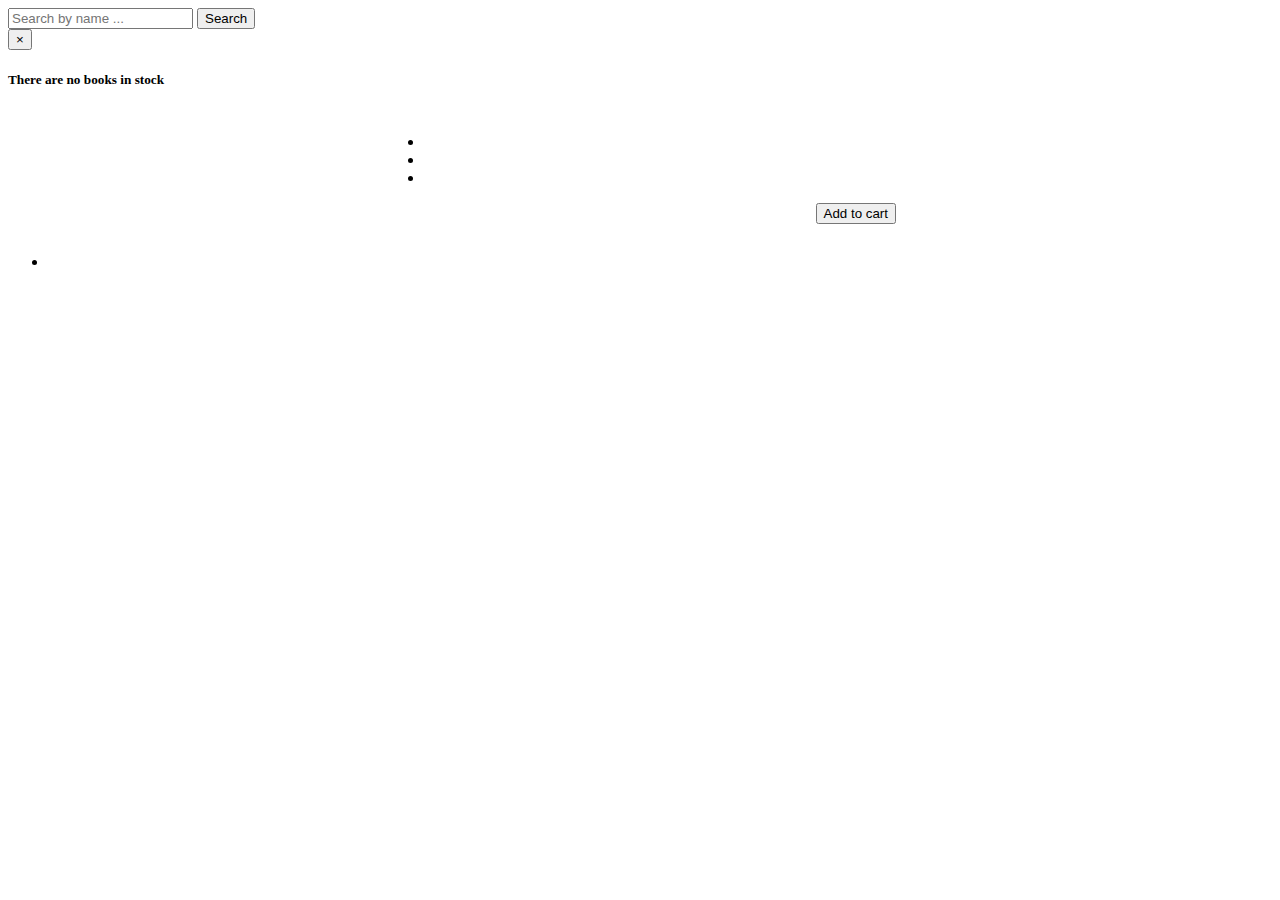
<file: bookstore/src/main/resources/templates/index.html>
<!DOCTYPE html>
<html xmlns:th="http://www.thymeleaf.org" lang="en">
<head th:replace="layout :: head"></head>

<body>
	<nav th:replace="layout :: header"></nav>

	<div class="container" id="main-content">
		<div class="row">
			<div class="col-6 no-padding">
				<form class="form-inline" action="#" th:action="@{/search}"
					method="get">
					<input class="form-control mr-sm-2" type="search" name="term"
						placeholder="Search by name ..." />
					<button class="btn btn-primary" type="submit">
						<i class="fa fa-search"></i> Search
					</button>
				</form>
			</div>
		</div>

		<div class="row mt-4">
			<div th:if="${successMessage}"
				class="col-12 alert alert-success alert-dismissible fade show"
				role="alert">
				<span th:text="${successMessage}"></span>
				<button type="button" class="close" data-dismiss="alert"
					aria-label="Close">
					<span aria-hidden="true">&times;</span>
				</button>
			</div>

			<th:block th:if="${#lists.isEmpty(bookPage.content)}">
				<h5>There are no books in stock</h5>
			</th:block>

			<th:block th:unless="${#lists.isEmpty(bookPage.content)}">
				<div class="card-deck"
					style="display: flex; justify-content: space-around; margin-top: 20px;">
					<div class="col-sm-6"
						style="max-width: 32rem; display: inline-block; width: 32rem;"
						th:each="book, iStat : ${bookPage.content}">
						<div class="card text-white bg-dark"
							style="width: 32rem; margin-bottom: 50px">
							<!-- <img class="card-img-top" src="..." alt="Card image cap"> -->
							<div class="card-body">
								<h5 class="card-title" th:text="${book.name}"></h5>
								<p class="card-text" th:text="${book.authors}"></p>
							</div>
							<ul class="list-group list-group-flush">
								<li class="list-group-item text-white bg-dark"
									th:text="${book.publisher}"></li>
								<li class="list-group-item text-white bg-dark"
									th:text="${book.publishedOn}"></li>
								<li class="list-group-item text-white bg-dark"
									th:text="${book.isbn}"></li>
							</ul>
							<div class="card-footer" style="display: inline">
								<i class="font-weight-bold align-middle"
									th:text="${book.price} + ' ' + '$'"></i>
								<form class="form-inline" style="float: right" action="#"
									th:action="@{/cart/add/{id}(id=${book.id})}" method="get">
									<button class="btn btn-success" type="submit">
										<i class="fa fa-plus-circle"></i> Add to cart
									</button>
								</form>
							</div>
						</div>
					</div>
				</div>
				<div th:if="${bookPage.totalPages > 0}" class="pagination"
					th:each="pageNumber : ${pageNumbers}">
					<nav aria-label="Page navigation example">
						<ul class="pagination">
							<li class="page-item font-weight-bold"><a
								th:href="@{/(size=${bookPage.size}, page=${pageNumber})}"
								th:text=${pageNumber} th:class="page-link"></a></li>
						</ul>
					</nav>
				</div>
			</th:block>
		</div>
	</div>

</body>
</html>
</file>
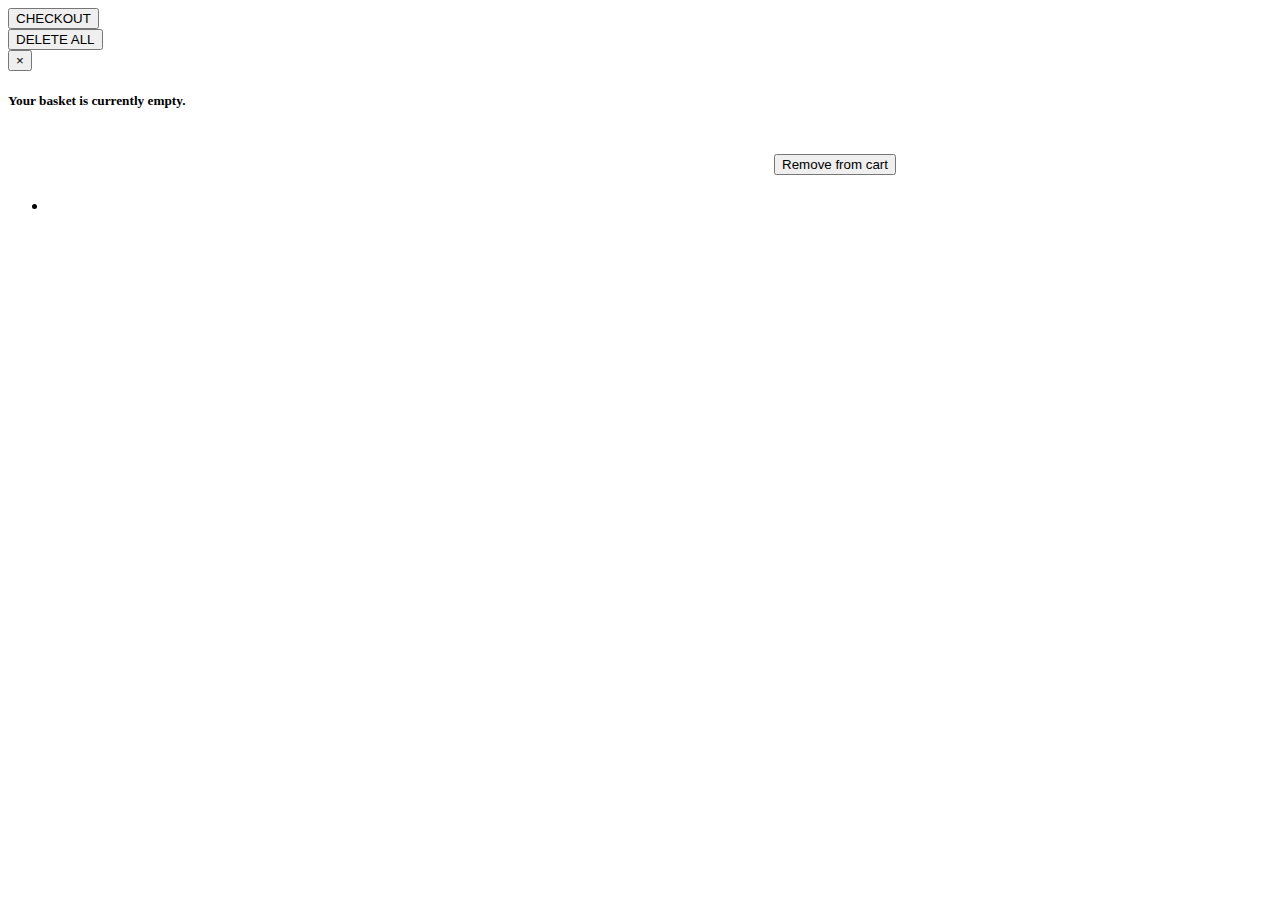
<file: bookstore/src/main/resources/templates/cart.html>
<!DOCTYPE html>
<html xmlns:th="http://www.thymeleaf.org" lang="en">
<head th:replace="layout :: head"></head>

<body>
	<nav th:replace="layout :: header"></nav>

	<div class="container" id="main-content">
		<div class="row h-100">
			<div class="col-4 no-padding">
				<form class="form-inline" action="/checkout" method="get">
					<button class="btn btn-primary" type="submit">
						<i class="fa fa-cart-arrow-down fa-bigger"></i> CHECKOUT
					</button>
				</form>
			</div>
			<div class="col-4 no-padding"
				style="display: flex; justify-content: center;"></div>
			<div class="col-4 no-padding">
				<form class="form-inline justify-content-end" action="#"
					th:action="@{/cart/remove/all}" method="get">
					<button class="btn btn-danger" type="submit">
						<i class="fa fa-trash-o fa-bigger"></i> DELETE ALL
					</button>
				</form>
			</div>
		</div>
		<div class="row mt-4">
			<div th:if="${successMessage}"
				class="col-12 alert alert-success alert-dismissible fade show"
				role="alert">
				<span th:text="${successMessage}"></span>
				<button type="button" class="close" data-dismiss="alert"
					aria-label="Close">
					<span aria-hidden="true">&times;</span>
				</button>
			</div>

			<th:block th:if="${#lists.isEmpty(cart)}">
				<h5>Your basket is currently empty.</h5>
			</th:block>

			<th:block th:unless="${#lists.isEmpty(cart)}">
				<div class="card-deck"
					style="display: flex; justify-content: space-around; margin-top: 20px;">
					<div class="col-sm-6"
						style="max-width: 32rem; display: inline-table; width: 32rem;"
						th:each="book, iStat : ${cart}">
						<div class="card text-white bg-dark"
							style="width: 32rem; margin-bottom: 50px">
							<!-- <img class="card-img-top" src="..." alt="Card image cap"> -->
							<div class="card-body">
								<h5 class="card-title" th:text="${book.name}"></h5>
								<p class="card-text" th:text="${book.authors}"></p>
							</div>
							<div class="card-footer" style="display: inline">
								<i class="font-weight-bold align-middle"
									th:text="${book.price} + ' ' + '$'"></i>
								<form class="form-inline" style="float: right" action="#"
									th:action="@{/cart/remove/{id}(id=${book.id})}" method="get">
									<button class="btn btn-danger" type="submit">
										<i class="fa fa-minus-circle"></i> Remove from cart
									</button>
								</form>
							</div>
						</div>
					</div>
				</div>
				<div th:if="${bookPage.totalPages > 0}" class="pagination"
					th:each="pageNumber : ${pageNumbers}">
					<nav aria-label="Page navigation example">
						<ul class="pagination">
							<li class="page-item font-weight-bold"><a
								th:href="@{/(size=${bookPage.size}, page=${pageNumber})}"
								th:text=${pageNumber} th:class="page-link"></a></li>
						</ul>
					</nav>
				</div>
			</th:block>
		</div>
	</div>

	<footer th:replace="layout :: footer"></footer>
</body>
</html>
</file>
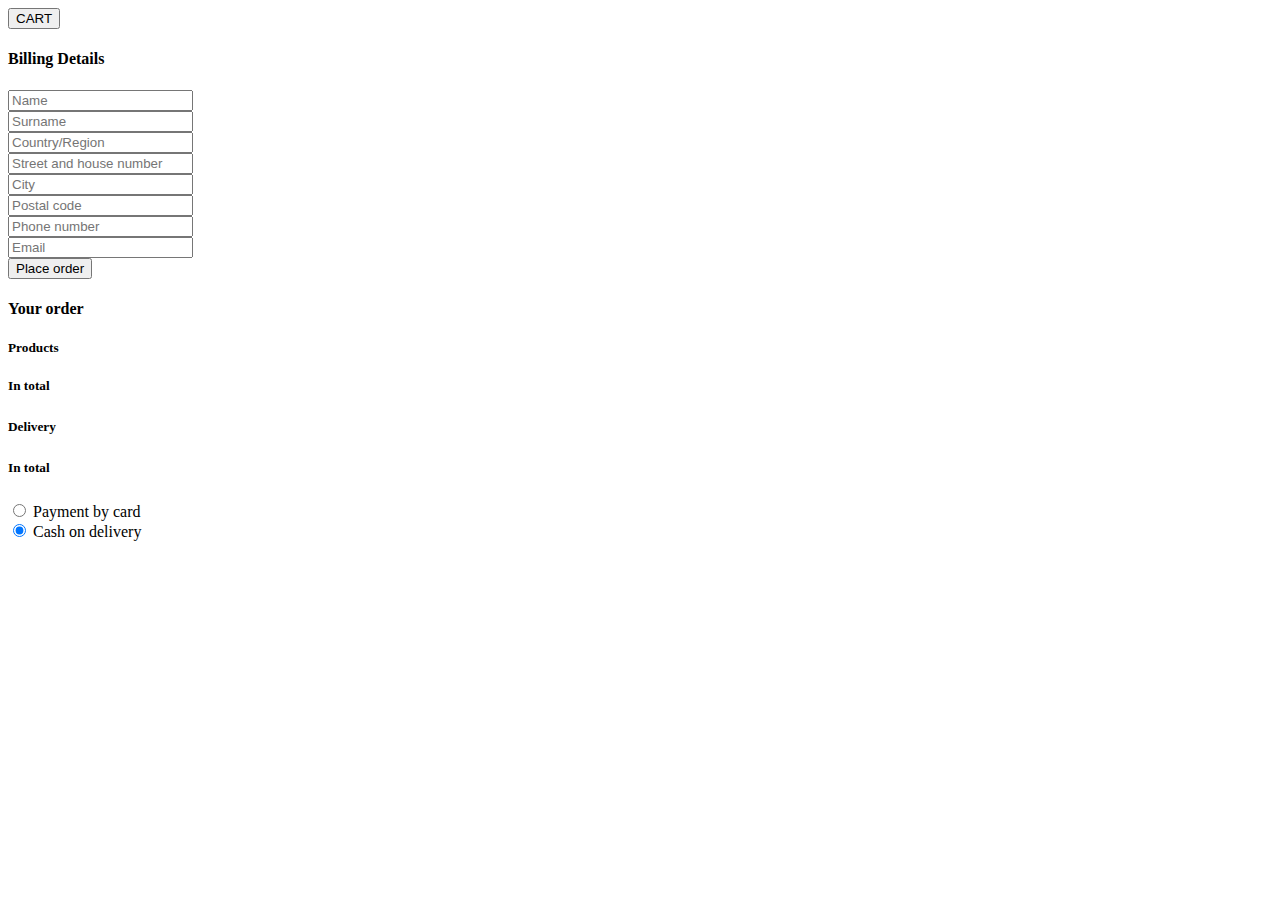
<file: bookstore/src/main/resources/templates/checkout.html>
<!DOCTYPE html>
<html xmlns:th="http://www.thymeleaf.org" lang="en">
<head th:replace="layout :: head"></head>

<body>
	<nav th:replace="layout :: header"></nav>

	<div class="container" id="main-content">

		<div class="row">
			<div class="col-3 no-padding mb-5">
				<form class="form-inline" action="/cart" method="get">
					<button class="btn btn-primary" type="submit">
						<i class="fa fa-cart-shopping fa-bigger"></i> CART
					</button>
				</form>
			</div>
			<div class="col-3 no-padding"></div>
			<div class="col-3 no-padding"></div>
		</div>

		<div class="row">
			<div class="col">
				<form action="#" th:action="@{/checkout/placeOrder}"
					th:object="${customer}" method="post">
					<h4 class="text-center">Billing Details</h4>

					<input type="hidden" th:field="*{id}" />

					<div class="row">
						<div class="form-group col">
							<input class="form-control" type="text" placeholder="Name"
								th:field="*{name}" th:errorclass="field-error" /> <em
								th:if="${#fields.hasErrors('name')}" th:errors="*{name}"></em>
						</div>

						<div class="form-group col">
							<input class="form-control" type="text" placeholder="Surname"
								step="any" th:field="*{surname}" th:errorclass="field-error" />
							<em th:if="${#fields.hasErrors('surname')}"
								th:errors="*{surname}"></em>
						</div>
					</div>

					<div class="form-group">
						<input class="form-control" type="text"
							placeholder="Country/Region" th:field="*{countryRegion}"
							th:errorclass="field-error" /> <em
							th:if="${#fields.hasErrors('countryRegion')}"
							th:errors="*{countryRegion}"></em>
					</div>

					<div class="form-group">
						<input class="form-control" type="text"
							placeholder="Street and house number"
							th:field="*{streetAndHouseNumber}" th:errorclass="field-error" />
						<em th:if="${#fields.hasErrors('streetAndHouseNumber')}"
							th:errors="*{streetAndHouseNumber}"></em>
					</div>

					<div class="form-group">
						<input class="form-control" type="text" placeholder="City"
							th:field="*{city}" th:errorclass="field-error" /> <em
							th:if="${#fields.hasErrors('city')}" th:errors="*{city}"></em>
					</div>

					<div class="form-group">
						<input class="form-control" type="text" placeholder="Postal code"
							th:field="*{postalCode}" th:errorclass="field-error" /> <em
							th:if="${#fields.hasErrors('postalCode')}"
							th:errors="*{postalCode}"></em>
					</div>

					<div class="form-group">
						<input class="form-control" type="text" placeholder="Phone number"
							th:field="*{phoneNumber}" th:errorclass="field-error" /> <em
							th:if="${#fields.hasErrors('phoneNumber')}"
							th:errors="*{phoneNumber}"></em>
					</div>
					<div class="form-group">
						<input class="form-control" type="text" placeholder="Email"
							th:field="*{email}" th:errorclass="field-error" /> <em
							th:if="${#fields.hasErrors('email')}" th:errors="*{email}"></em>
					</div>

					<div class="form-group">
						<button type="submit" class="btn btn-block btn-primary">
							<i class="fa fa-regular fa-cart-circle-check"></i> Place order
						</button>
					</div>
				</form>
			</div>
			<div class="col">
				<h4 class="text-center">Your order</h4>
				<div class="row">
					<div class="col">
						<h5>Products</h5>
						<tr th:each="book: ${productsInCart}">
							<div>
								<td th:text="${book.name}" />
							</div>
						</tr>
					</div>
					<div class="col">
						<h5>In total</h5>
						<tr th:each="book: ${productsInCart}">
							<div>
								<td th:text="${book.price}" />
							</div>
						</tr>
					</div>
				</div>
				<div class="row" style="margin-top: 25px;">
					<div class="col">
						<h5>Delivery</h5>
					</div>
					<div class="col">
						<h5 th:text="|${shippingCosts} $|"></h5>
					</div>
				</div>
				<div class="row" style="margin-top: 25px;">
					<div class="col">
						<h5>In total</h5>
					</div>
					<div class="col">
						<h5 th:text="|${totalPrice} $|"></h5>
					</div>
				</div>
				<div class="row" style="margin-top: 25px;">
					<div class="col">
						<div class="form-check">
							<input class="form-check-input" type="radio" name="payment"
								id="radioOption1" value="card"> <label
								class="form-check-label" for="card"> Payment by card </label>
						</div>
					</div>
					<div class="col">
						<div class="form-check">
							<input class="form-check-input" type="radio" name="payment"
								id="radioOption2" value="cash" checked> <label
								class="form-check-label" for="cash"> Cash on delivery </label>
						</div>
					</div>
				</div>
			</div>
		</div>
	</div>
</body>
</html>
</file>
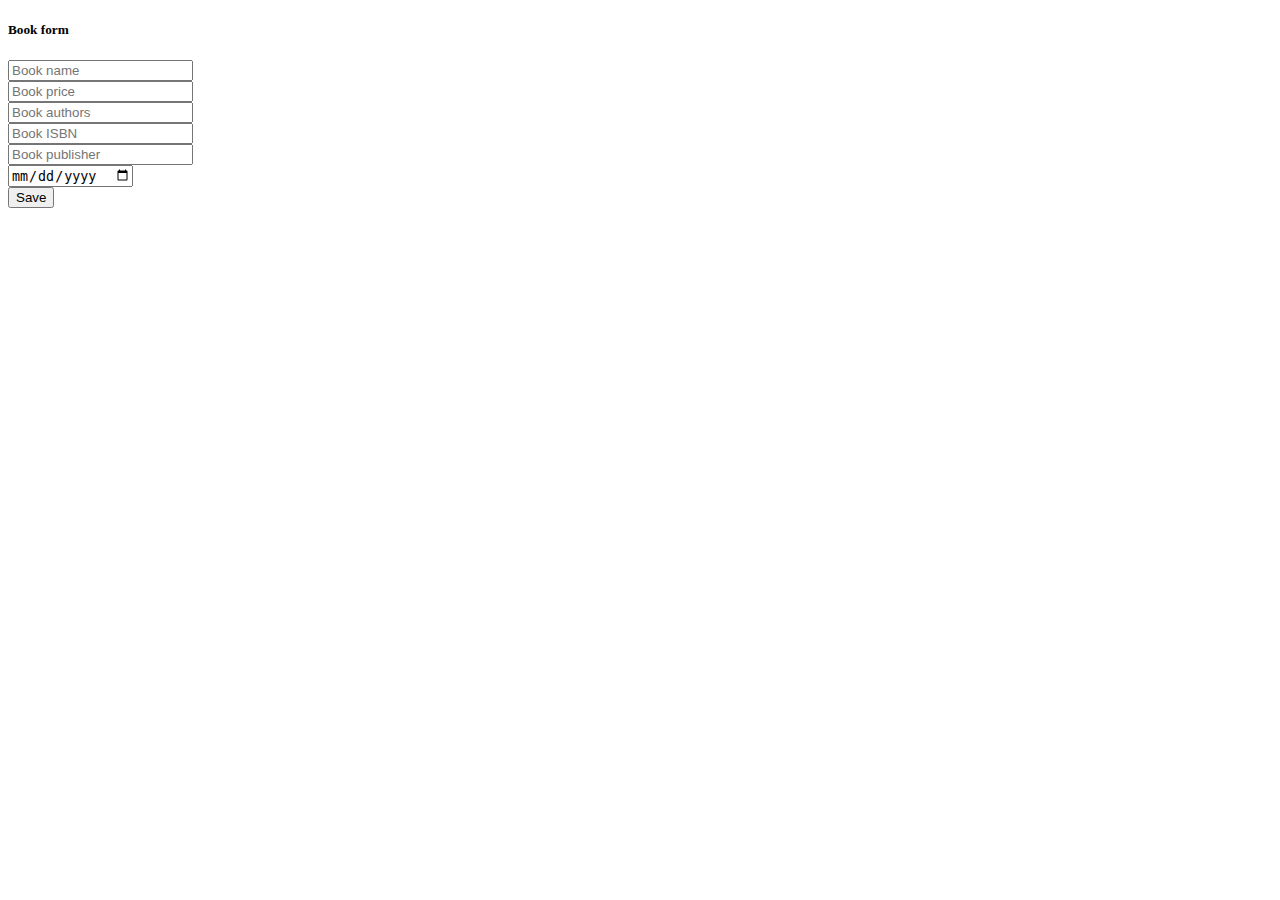
<file: bookstore/src/main/resources/templates/form.html>
<!DOCTYPE html>
<html xmlns:th="http://www.thymeleaf.org" lang="en">
<head th:replace="layout :: head"></head>

<body>
	<nav th:replace="layout :: header"></nav>

	<div class="container" id="main-content">
		<div class="row d-flex justify-content-center">
			<form style="min-width: 300px;" action="#" th:action="@{/book/save}"
				th:object="${book}" method="post">
				<h5 class="text-center">Book form</h5>

				<input type="hidden" th:field="*{id}" />

				<div class="form-group">
					<input class="form-control" type="text" placeholder="Book name"
						th:field="*{name}" th:errorclass="field-error" /> <em
						th:if="${#fields.hasErrors('name')}" th:errors="*{name}"></em>
				</div>

				<div class="form-group">
					<input class="form-control" type="number" placeholder="Book price"
						step="any" th:field="*{price}" th:errorclass="field-error" /> <em
						th:if="${#fields.hasErrors('price')}" th:errors="*{price}"></em>
				</div>

				<div class="form-group">
					<input class="form-control" type="text" placeholder="Book authors"
						th:field="*{authors}" th:errorclass="field-error" /> <em
						th:if="${#fields.hasErrors('authors')}" th:errors="*{authors}"></em>
				</div>

				<div class="form-group">
					<input class="form-control" type="text" placeholder="Book ISBN"
						th:field="*{isbn}" th:errorclass="field-error" /> <em
						th:if="${#fields.hasErrors('isbn')}" th:errors="*{isbn}"></em>
				</div>

				<div class="form-group">
					<input class="form-control" type="text"
						placeholder="Book publisher" th:field="*{publisher}"
						th:errorclass="field-error" /> <em
						th:if="${#fields.hasErrors('publisher')}" th:errors="*{publisher}"></em>
				</div>

				<div class="form-group">
					<input class="form-control" type="date"
						placeholder="Book published on" th:field="*{publishedOn}"
						th:errorclass="field-error" /> <em
						th:if="${#fields.hasErrors('publishedOn')}"
						th:errors="*{publishedOn}"></em>
				</div>

				<div class="form-group">
					<button type="submit" class="btn btn-block btn-primary">
						<i class="fa fa-save"></i> Save
					</button>
				</div>
			</form>
		</div>
	</div>

</body>
</html>
</file>
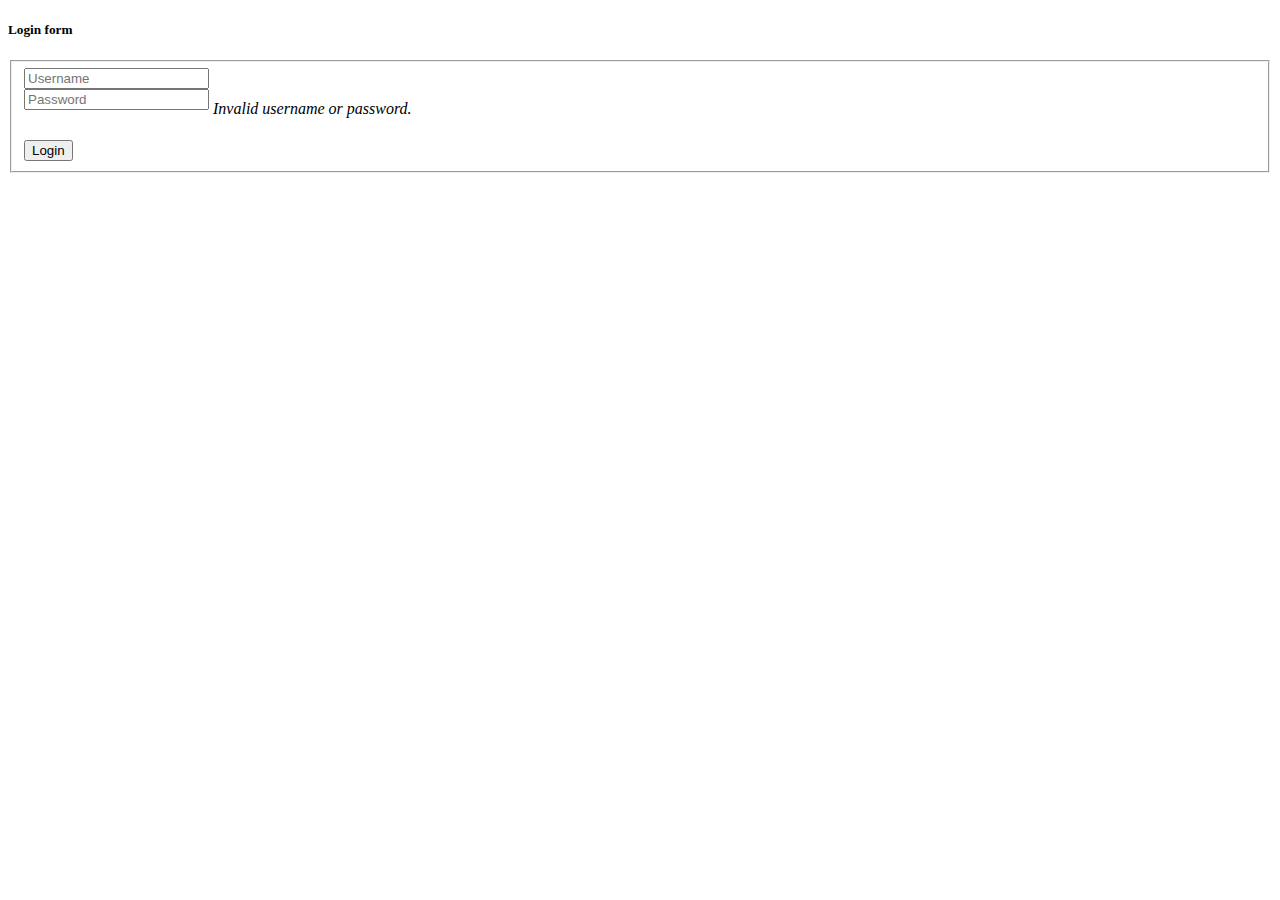
<file: bookstore/src/main/resources/templates/login.html>
<!DOCTYPE html>
<html xmlns:th="http://www.thymeleaf.org" lang="en">
<head th:replace="layout :: head"></head>

<body>
	<nav th:replace="layout :: header"></nav>

	<div class="container" id="main-content" tiles:fragment="content">
		<div class="row d-flex justify-content-center">
			<form style="min-width: 300px;" name="f" th:action="@{/login}"
				method="post">
				<h5 class="text-center">Login form</h5>
				<fieldset>
					<div class="form-group">
						<input class="form-control" type="text" id="username"
							name="username" placeholder="Username" />
					</div>

					<div class="form-group">
						<input class="form-control" type="password" id="password"
							name="password" placeholder="Password" /> <em
							style="position: relative; top: 10px;" th:if="${param.error}">Invalid
							username or password.</em>
					</div>

					<div class="form-group" style="margin-top: 30px;">
						<button type="submit" class="btn btn-block btn-primary">
							<i class="fa fa-key"></i> Login
						</button>
					</div>
				</fieldset>
				<input type="hidden" name="${_csrf.parameterName}"
					value="${_csrf.token}" />
			</form>
		</div>
	</div>

</body>
</html>
</file>
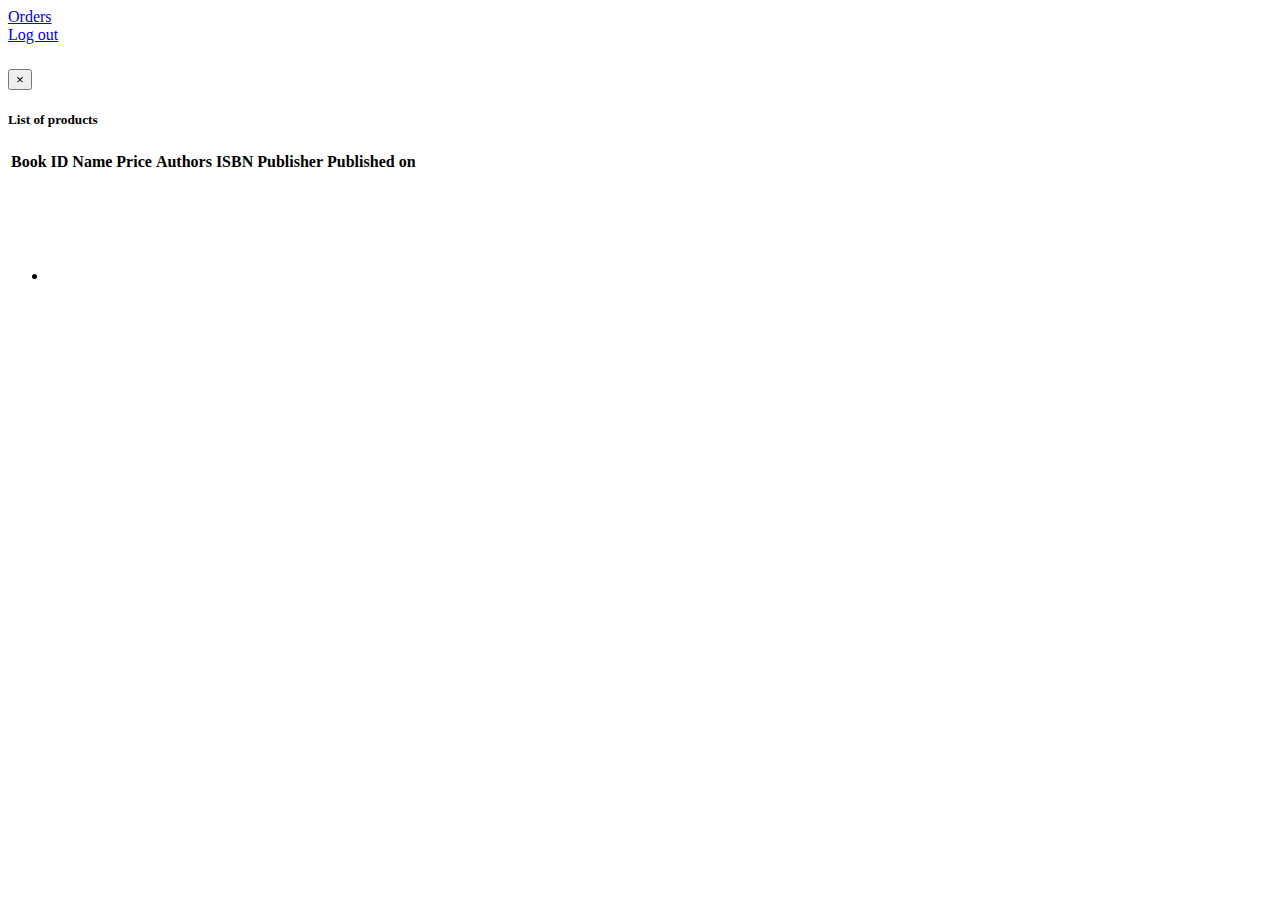
<file: bookstore/src/main/resources/templates/order.html>
<!DOCTYPE html>
<html xmlns:th="http://www.thymeleaf.org" lang="en">
<head th:replace="layout :: head"></head>

<body>
	<nav th:replace="layout :: header"></nav>

	<div class="container" id="main-content">
		<div class="row">
			<div class="col-6 no-padding">
				<a href="#" th:href="@{/orders}" class="btn btn-info float-right">
					<i class="fa fa-list-ul"></i> Orders
				</a>
			</div>
			<div class="col-6 no-padding">
				<a href="#" th:href="@{/logout}" class="btn btn-danger float-right">
					<i class="fa fa-key"></i> Log out
				</a>
			</div>
		</div>
		<div class="card text-center text-white bg-dark"
			style="margin-top: 25px; margin-bottom: 25px;"
			th:object="${customer}">
			<div class="card-header" th:text="${customer?.id}"></div>
			<div class="card-body">
				<h5 class="card-title"
					th:text="|${customer?.name}   ${customer?.surname}|"></h5>
				<p class="card-text"
					th:text="|${customer?.countryRegion}, ${customer?.streetAndHouseNumber}   ${customer?.postalCode}   ${customer?.city}|"></p>
			</div>
			<div class="card-footer"
				th:text="|${customer?.phoneNumber}, ${customer?.email}|"></div>
		</div>
		<div class="row mt-4">
			<div th:if="${successMessage}"
				class="col-12 alert alert-success alert-dismissible fade show"
				role="alert">
				<span th:text="${successMessage}"></span>
				<button type="button" class="close" data-dismiss="alert"
					aria-label="Close">
					<span aria-hidden="true">&times;</span>
				</button>
			</div>

			<th:block th:unless="${#lists.isEmpty(books)}">
				<div class="table-responsive">
					<h5>List of products</h5>
					<table class="table table-striped table-dark text-nowrap">
						<thead>
							<tr>
								<th>Book ID</th>
								<th>Name</th>
								<th>Price</th>
								<th>Authors</th>
								<th>ISBN</th>
								<th>Publisher</th>
								<th>Published on</th>
							</tr>
						</thead>
						<tbody>
							<tr th:each="book : ${books}">
								<td th:text="${book.id}">
								<td th:text="${book?.name}"></td>
								<td th:text="${book?.price}"></td>
								<td th:text="${book?.authors}"></td>
								<td th:text="${book?.isbn}"></td>
								<td th:text="${book?.publisher}"></td>
								<td th:text="${book?.publishedOn}"></td>
							</tr>
						</tbody>
					</table>
					<h5>&nbsp;</h5>
				</div>
				<div style="margin-top: 50px;" th:if="${orderPage.totalPages > 0}"
					class="pagination" th:each="pageNumber : ${pageNumbers}">
					<nav aria-label="Page navigation example">
						<ul class="pagination">
							<li class="page-item font-weight-bold"><a
								th:href="@{/orders(size=${orderPage.size}, page=${pageNumber})}"
								th:text=${pageNumber} th:class="page-link"></a></li>
						</ul>
					</nav>
				</div>
			</th:block>
			<div class="col-4 no-padding"></div>
		</div>
	</div>

</body>
</html>
</file>
